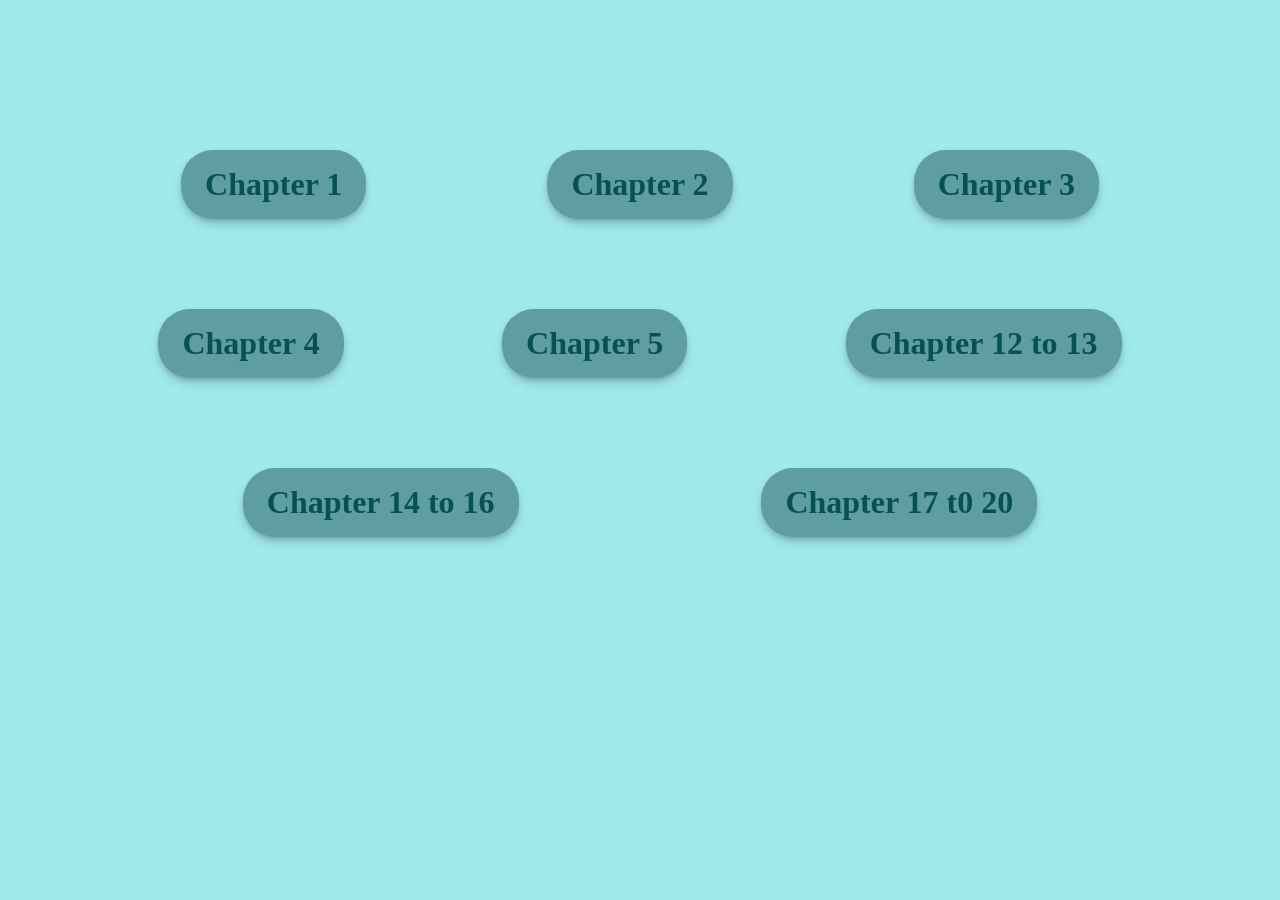
<file: index.html>
<!DOCTYPE html>
<html lang="en">

<head>
    <meta charset="UTF-8">
    <meta name="viewport" content="width=device-width, initial-scale=1.0">
    <title>JavaScript Assigment 1</title>
    <link href="./style.css" rel="stylesheet">
</head>

<body>

    <div class="page">
        <div class="chap1">
            <div>
                <h1><a href="./chap1.html" >Chapter 1</a></h1>
            </div>
            <div>
                <h1><a href="./chap2.html">Chapter 2</a></h1>
            </div>
            <div>
                <h1><a href="./chap3.html">Chapter 3</a></h1>
            </div>
        </div>

        <div class="chap2">
            <div>
                <h1><a href="./chap4.html">Chapter 4</a></h1>
            </div>
            <div>
                <h1><a href="./chap5.html">Chapter 5</a></h1>
            </div>
            <div>
                <h1><a href="./chap12-13.html">Chapter 12 to 13</a></h1>
            </div>
        </div>

        <div class="chap3">
            <div>
                <h1><a href="./chap16.html">Chapter 14 to 16</a></h1>
            </div>
            <div>
                <h1><a href="./chap20.html">Chapter 17 t0 20</a></h1>
            </div>
        
        </div>
    </div>

</body>

</html>
</file>
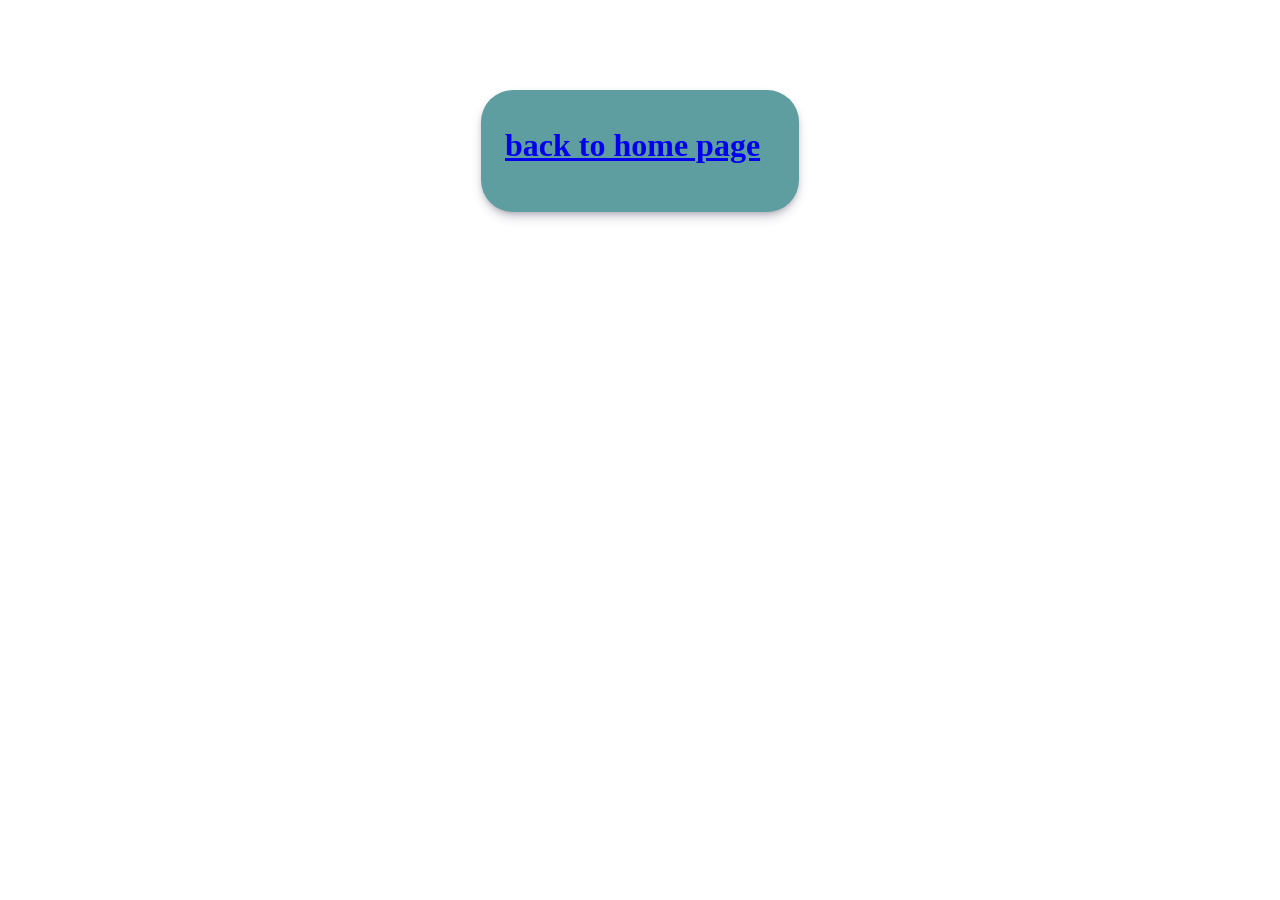
<file: chap1.html>
<!DOCTYPE html>
<html lang="en">
<head>
    <meta charset="UTF-8">
    <meta name="viewport" content="width=device-width, initial-scale=1.0">
    <title>chapter-1</title>
</head>
<body>

    <script>
        
 alert("Error please Enter a valid password")

 alert("Welcome to JS land...\n Happy Codding! ")

 alert("Welcome to JS land...")

 alert("Happy coding")


 alert("hello... i can run JS through my web browser's console ")

 console.log("hello... i can run JS through my web browser's console")


    </script>

<div style="  
height: 10vh;
width: 270px;
margin: 10vh auto;
background-color: cadetblue;
    padding: 1em 1.5em 1em 1.5em;
    border-radius: 2em;
    box-shadow: rgba(50, 50, 93, 0.25) 0px 6px 12px -2px, rgba(0, 0, 0, 0.3) 0px 3px 7px -3px;">
    <h1><a href="./index.html">back to home page</a></h1>
</div>

</body>
</html>
</file>
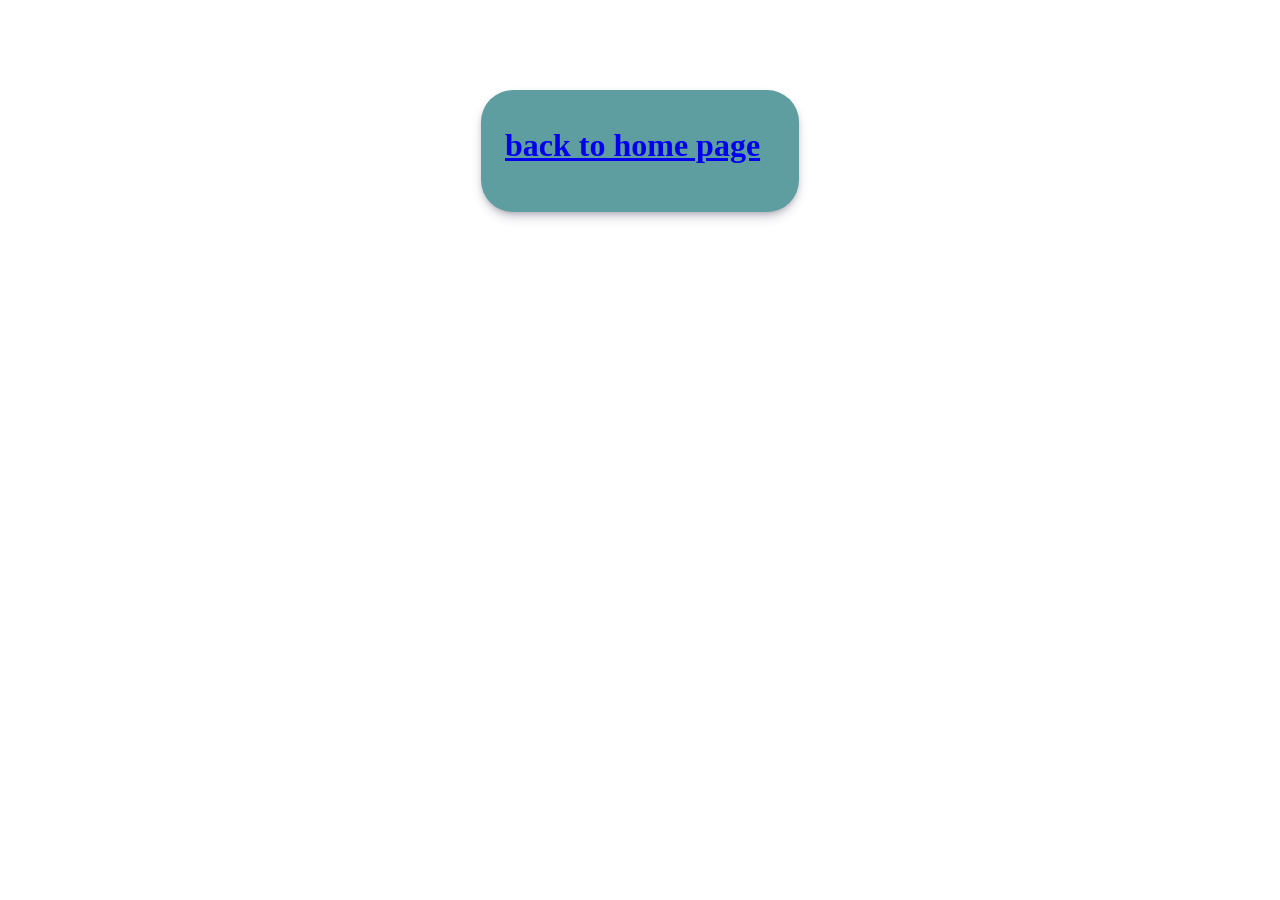
<file: chap12-13.html>
<!DOCTYPE html>
<html lang="en">
<head>
    <meta charset="UTF-8">
    <meta name="viewport" content="width=device-width, initial-scale=1.0">
    <title>Chapter 12 to 13</title>
</head>
<body>
    <script>
        

// -------chp 12 to 13

// 1
let input = prompt("Enter a character (number):");
let charCode = input.charCodeAt(0);

if (charCode >= 48 && charCode <= 57) {
    console.log("The input is a Number.");
} else if (charCode >= 65 && charCode <= 90) {
    console.log("The input is an Uppercase letter.");
} else if (charCode >= 97 && charCode <= 122) {
    console.log("The input is a Lowercase letter.");
} else {
    console.log("The input is a special character or symbol.");
}



// 2

var num1 = parseInt(prompt("Enter first integer:"));
var num2 = parseInt(prompt("Enter second integer:"));

if (num1 > num2) {
    console.log(num1 + " is larger.");
} else if (num2 > num1) {
    console.log(num2 + " is larger.");
} else {
    console.log("Both integers are equal.");
}

// 3
let number = parseFloat(prompt("Enter a number:"));

if (number > 0) {
    console.log("The number is positive.");
} else if (number < 0) {
    console.log("The number is negative.");
} else {
    console.log("The number is zero.");
}

4

let vowel = prompt("Enter a single character:").toLowerCase();

if (vowel === 'a' || vowel === 'e' || vowel === 'i' ||vowel === 'o' || vowel === 'u') {
    console.log(true);
} else {
    console.log(false); 
}

5


let correctPassword = "Password123";

let userPassword = prompt("Please enter your password:");

if (!userPassword) {
    alert("Please enter your password");
} 

else if (userPassword === correctPassword) {
    alert("Correct! The password you entered matches the original password");
} 
else {
    alert("Incorrect password");
}

// 6

var greeting;
var hour = 18;

if (hour < 18) {
    greeting = "Good day";
    alert("Good day")
} else {
    greeting = "Good evening";
      alert("Good eveing")
}

console.log(greeting); 


    </script>


<div style="  
height: 10vh;
width: 270px;
margin: 10vh auto;
background-color: cadetblue;
    padding: 1em 1.5em 1em 1.5em;
    border-radius: 2em;
    box-shadow: rgba(50, 50, 93, 0.25) 0px 6px 12px -2px, rgba(0, 0, 0, 0.3) 0px 3px 7px -3px;">
    <h1><a href="./index.html">back to home page</a></h1>
</div>



</body>
</html>
</file>
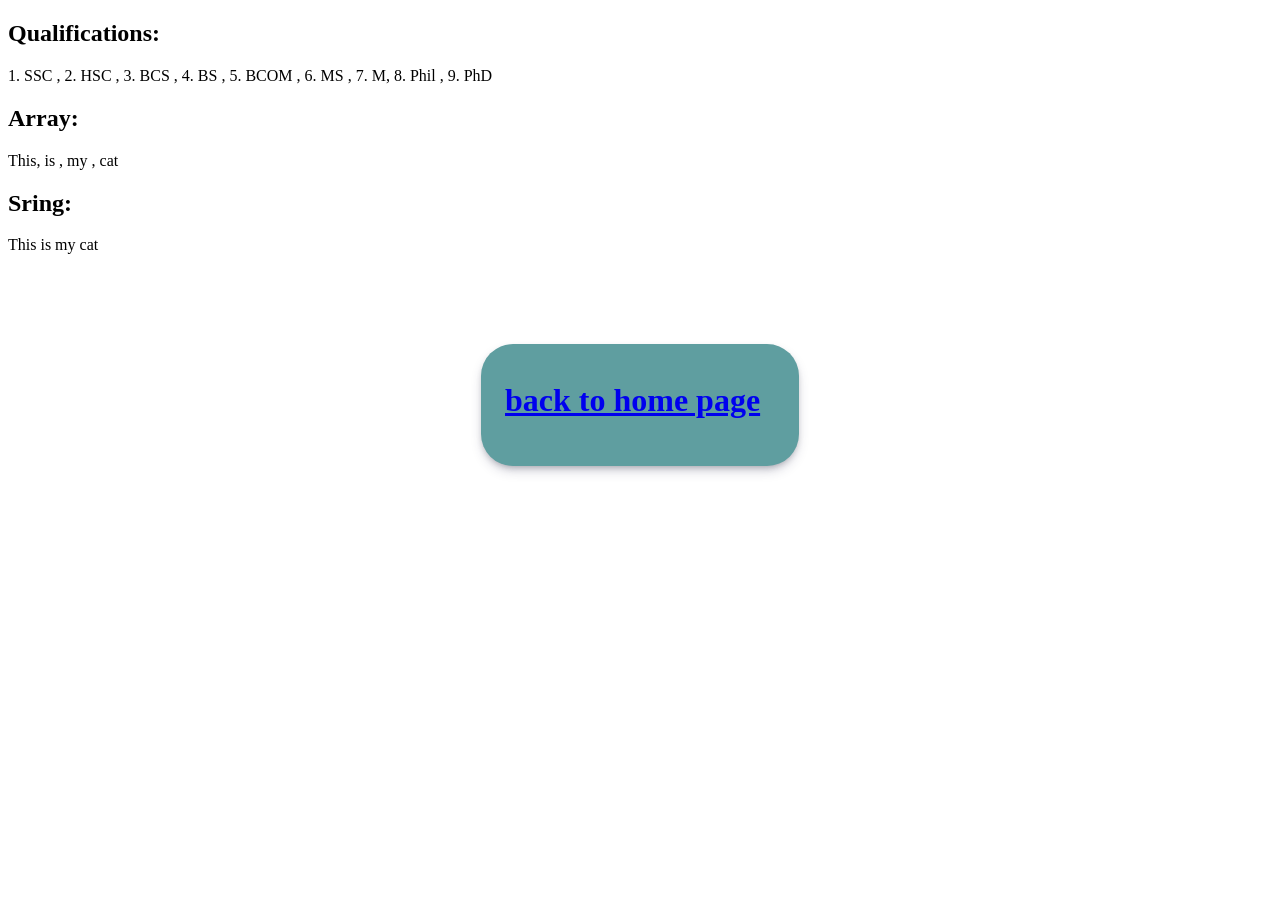
<file: chap16.html>
<!DOCTYPE html>
<html lang="en">
<head>
    <meta charset="UTF-8">
    <meta name="viewport" content="width=device-width, initial-scale=1.0">
    <title>chapter-14 to 16</title>
</head>
<body>
    <script>
        


// 1.
let studentNames = [];

// 2.
var studentNamesObject = new Array();

// 3.
var stringsArray = ["Apple","Mango","Banana"];

// 4.
var numbersArray = [10,20.30,40,50,100,150];

// 5.
var booleanArray = [true,false,true,false];

// 6.
var mixedarray = ["Nishat" , "hajra" ,"Rimsha" ,5 , 90 , "Lyari" , true];

// 7.



let qualifications = ["1. SSC ", " 2. HSC ", " 3. BCS ", " 4. BS ", " 5. BCOM ", " 6. MS ", " 7. M"," 8. Phil ", " 9. PhD"];

document.write("<h2>Qualifications:</h2>");


    document.write(  qualifications );


 // 9.


var students = ["Michael", "John", "Tony"];

var studentScores = [200, 300, 450];

var totalMarks = 500;

var percentage0 = (studentScores[0] / totalMarks) * 100;
var percentage1 = (studentScores[1] / totalMarks) * 100;
var percentage2 = (studentScores[2] / totalMarks) * 100;

console.log("Score of " + students[0] + " is " + studentScores[0] + ". Percentage: " + percentage0 + "%");
console.log("Score of " + students[1] + " is " + studentScores[1] + ". Percentage: " + percentage1 + "%");
console.log("Score of " + students[2] + " is " + studentScores[2] + ". Percentage: " + percentage2 + "%");

// 10 

var scores = [320, 230, 480, 120];

scores.sort(function(a, b) {
    return a - b;
});

console.log("Scores of Students: " + [320, 230, 480, 120]);
console.log("Ordered Scores of Students: " + scores);


// 11.

let cities = ["Karachi", "Lahore", "Islamabad", "Quetta", "Peshawar"];

let selectedCities = cities.slice(2, 5);

console.log("Cities list: " + cities);
console.log("Selected cities list: " + selectedCities);



//  12

let arr = ["This, is , my , cat"];

document.writeln("<h2>Array:</h2>");
document.writeln(arr);

console.log(arr)

let str = ["This is my cat "];

document.writeln("<h2>Sring:</h2>");
document.writeln(str);

console.log(str)



 // 13


 let queue = [];

  
queue.push("Value 1");
queue.push("Value 2");
queue.push("Value 3");


let firstOut = queue.shift();  //
let secondOut = queue.shift(); //
let thirdOut = queue.shift();  


console.log(firstOut);
console.log(secondOut);
console.log(thirdOut);

    </script>


<div style="  
height: 10vh;
width: 270px;
margin: 10vh auto;
background-color: cadetblue;
    padding: 1em 1.5em 1em 1.5em;
    border-radius: 2em;
    box-shadow: rgba(50, 50, 93, 0.25) 0px 6px 12px -2px, rgba(0, 0, 0, 0.3) 0px 3px 7px -3px;">
    <h1><a href="./index.html">back to home page</a></h1>
</div>



</body>
</html>
</file>
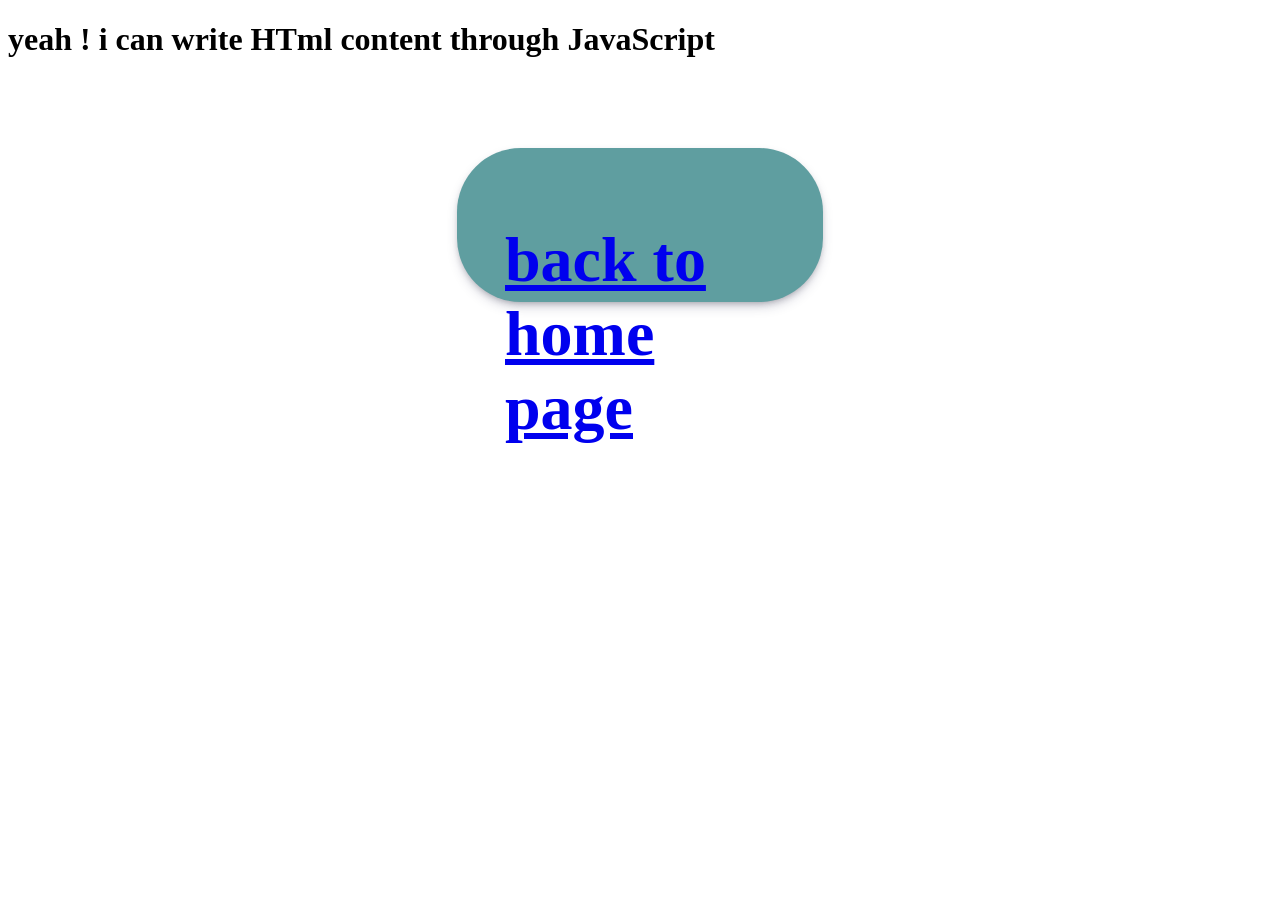
<file: chap2.html>
<!DOCTYPE html>
<html lang="en">
<head>
    <meta charset="UTF-8">
    <meta name="viewport" content="width=device-width, initial-scale=1.0">
    <title>chapter-2</title>
</head>
<body>

    <script>
        
  //  (1)
   var username;

    username = "Nishat Afza";

   console.log(username);

  //  (2)

  let myname ="Nishat Afza";

  console.log(myname);


     //  (3)

   let message;

   message = "Hello World!";

  alert(message);

  console.log(message);

  //  (4)

    var data;

 data = "nishat afza";

  alert(data);

  console.log(data);

  var data = "19 years old";

   alert(data);

    console.log(data);

   var data = "Web and App development";

     alert(data);

    console.log(data);

  //  (5)

  var pizza ="pizza\n pizz\n piz\n pi\n p ";

  alert(pizza);

   console.log(pizza);

 //  (6)

  var email = "example@gmail.com";

  alert("my email adress is "+email);

  console.log( email);

 //  (6)

 var book = "A smarter way to learn JavaScript";

 alert("i am trying to learn from the book "+book);

  console.log( book);


// (7)

document.writeln('<h1> yeah ! i can write HTml content through JavaScript</h>' )

// (8)


    </script>

    <div style="  
height: 10vh;
width: 270px;
margin: 10vh auto;
background-color: cadetblue;
    padding: 1em 1.5em 1em 1.5em;
    border-radius: 2em;
    box-shadow: rgba(50, 50, 93, 0.25) 0px 6px 12px -2px, rgba(0, 0, 0, 0.3) 0px 3px 7px -3px;">
    <h1><a href="./index.html">back to home page</a></h1>
</div>

</body>
</html>
</file>
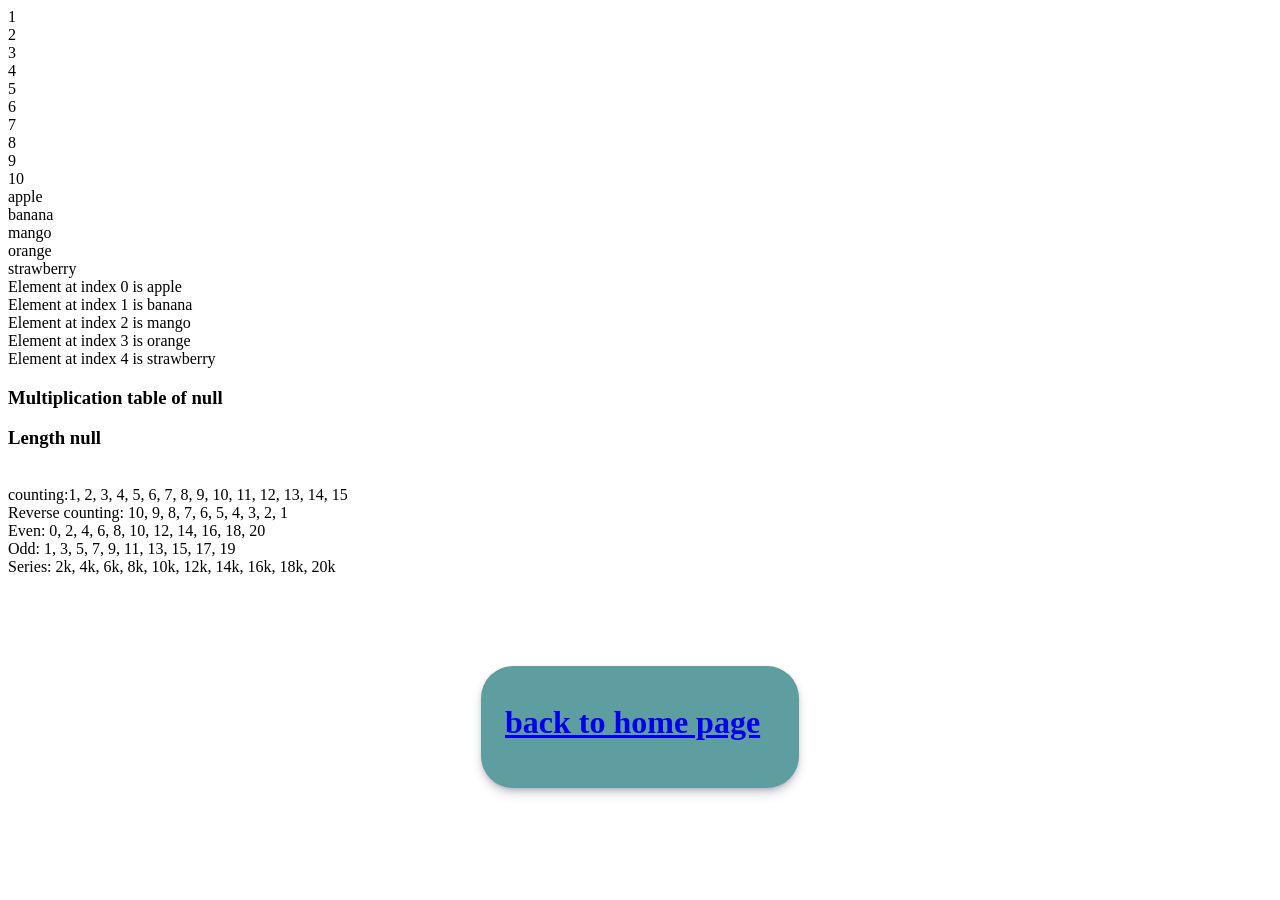
<file: chap20.html>
<!DOCTYPE html>
<html lang="en">
<head>
    <meta charset="UTF-8">
    <meta name="viewport" content="width=device-width, initial-scale=1.0">
    <title>Chapter 17 t0 20</title>
</head>
<body>
    <script>
        

// chap 17 to 20

// 1.
let matrix = [];


for (let i = 0; i < 3; i++) {

    matrix[i] = []; 
    
    for (let j = 0; j < 3; j++) {
   
        matrix[i][j] = `Row ${i} Col ${j}`;
    }
}

console.log(matrix);


// 2.


let matrixs = [
  [0,1,2,3],
  [1,0,1,2],
  [2,1,0,1],
];


console.log(matrixs);

// 3.

for(var i = 1 ; i  <= 10 ; i++){
  document.writeln(i + "<br>")
}
 
// 4.


const fruits = ["apple", "banana", "mango", "orange", "strawberry"];

for (let i = 0; i < fruits.length; i++) {

    document.writeln(fruits[i] + "<br>");
}

for (let i = 0; i < fruits.length; i++) {
    document.writeln("Element at index " + i + " is " + fruits[i] + "<br>");
}

//  5.

var table = prompt("Enter a number to show its multiplication table:");
var Length = prompt("Enter length of multiplication table:");


var eArray = [];

for (var i = 1; i <= Length; i++) {
    eArray.push(table * i);
}


 document.writeln("<h3>Multiplication table of " + table + "</h3>");
 document.writeln("<h3>Length " + Length + "</h3><br>");

for (var j = 0; j < eArray.length; j++) {
 
    document.writeln(table + " x " + (j + 1) + " = " + eArray[j] + "<br>");
}


// 6

// a)
var counting =  [];

for( let i = 1 ; i <= 15 ; i++){
  counting.push(i);
}

document.writeln("counting:" + counting.join(", ") + "<br>")

// b)
let reverse = [];

for (let i = 10; i >= 1; i--) {
    reverse.push(i);
}
document.writeln("Reverse counting: " + reverse.join(", ") + "<br>");

// c)
let even = [];
for (let i = 0; i <= 20; i += 2) {
    even.push(i);
}
document.writeln("Even: " + even.join(", ") + "<br>");

// d)
let odd = [];
for (let i = 1; i <= 19; i += 2) {
    odd.push(i);
}
document.writeln("Odd: " + odd.join(", ") + "<br>");

// e)
let series = [];
for (let i = 2; i <= 20; i += 2) {
    series.push(i + "k");
}
document.writeln("Series: " + series.join(", ") + "<br>");
    </script>


<div style="  
height: 10vh;
width: 270px;
margin: 10vh auto;
background-color: cadetblue;
    padding: 1em 1.5em 1em 1.5em;
    border-radius: 2em;
    box-shadow: rgba(50, 50, 93, 0.25) 0px 6px 12px -2px, rgba(0, 0, 0, 0.3) 0px 3px 7px -3px;">
    <h1><a href="./index.html">back to home page</a></h1>
</div>



</body>
</html>
</file>
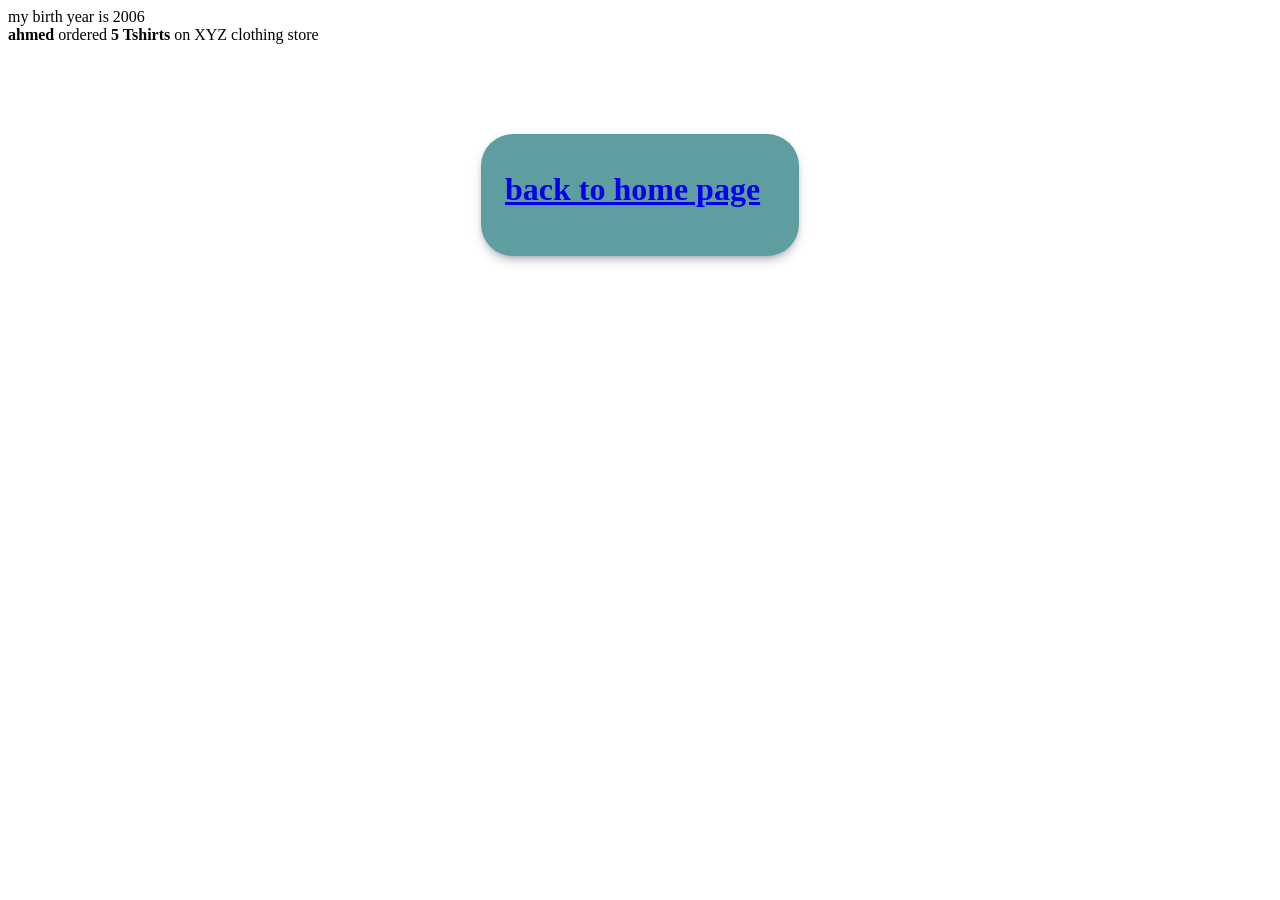
<file: chap3.html>
<!DOCTYPE html>
<html lang="en">
<head>
    <meta charset="UTF-8">
    <meta name="viewport" content="width=device-width, initial-scale=1.0">
    <title>Chapter-3</title>
</head>
<body>
    <script>
        



// ----(1)


var age ="I am 19 years old";

alert(age)

// ----(2)


var visit = "14"

let visited = visit + 2;

alert(" you have visited " + visit + " times");



// ----(3)


var  birthyear = 2006;

document.writeln('my birth year is '+ birthyear + "<br>")


// ----(4)

var visitor = "ahmed";
var product = "Tshirts";
var quantity = 5;

document.writeln(
  "<b>"+ visitor + "</b> ordered <b>"+ quantity +" "+ product + "</b> on XYZ clothing store"
)

    </script>

<div style="  
height: 10vh;
width: 270px;
margin: 10vh auto;
background-color: cadetblue;
    padding: 1em 1.5em 1em 1.5em;
    border-radius: 2em;
    box-shadow: rgba(50, 50, 93, 0.25) 0px 6px 12px -2px, rgba(0, 0, 0, 0.3) 0px 3px 7px -3px;">
    <h1><a href="./index.html">back to home page</a></h1>
</div>


</body>
</html>
</file>
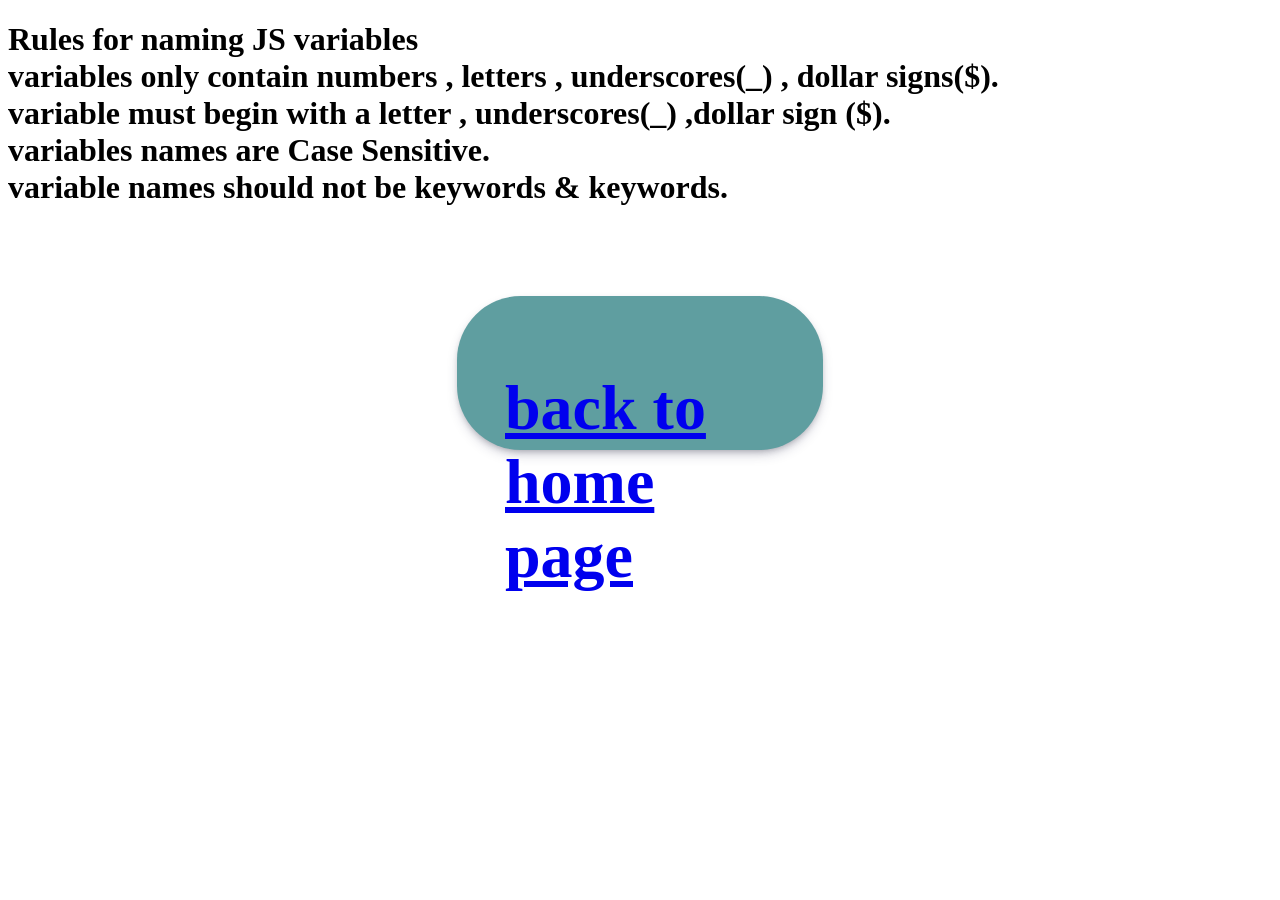
<file: chap4.html>
<!DOCTYPE html>
<html lang="en">
<head>
    <meta charset="UTF-8">
    <meta name="viewport" content="width=device-width, initial-scale=1.0">
    <title>Chapter-4</title>
</head>
<body>
    <script>

document.writeln('<h1> Rules for naming <b>JS</b> variables </h> <br> variables only contain   numbers , letters , underscores(_) , dollar signs($). <br> variable must begin with a   letter , underscores(_) ,dollar sign ($). <br> variables names are Case Sensitive. <br> variable names should not be keywords & keywords.')

  // (1)

  var  name = "nishatafza" , product = "ipad" , quantity = 5;

 // (2)

  // 5 legall variables

  var nishatAfza;
  var _nishat_afza;
    var $nishatAfza;
      var nishatAfza123;
        var nishat$afza;
        
         // 5 illegal variables

//     var nishat afza;
//     var var;
//     var 1nishat$;  
//     var my-afza;
//    var mynishat#1;


 // (2)

// i commit it because due to illegal variabvles ,  document .writin is not showing on browswe

    </script>

    
<div style="  
height: 10vh;
width: 270px;
margin: 10vh auto;
background-color: cadetblue;
    padding: 1em 1.5em 1em 1.5em;
    border-radius: 2em;
    box-shadow: rgba(50, 50, 93, 0.25) 0px 6px 12px -2px, rgba(0, 0, 0, 0.3) 0px 3px 7px -3px;">
    <h1><a href="./index.html">back to home page</a></h1>
</div>

</body>
</html>
</file>
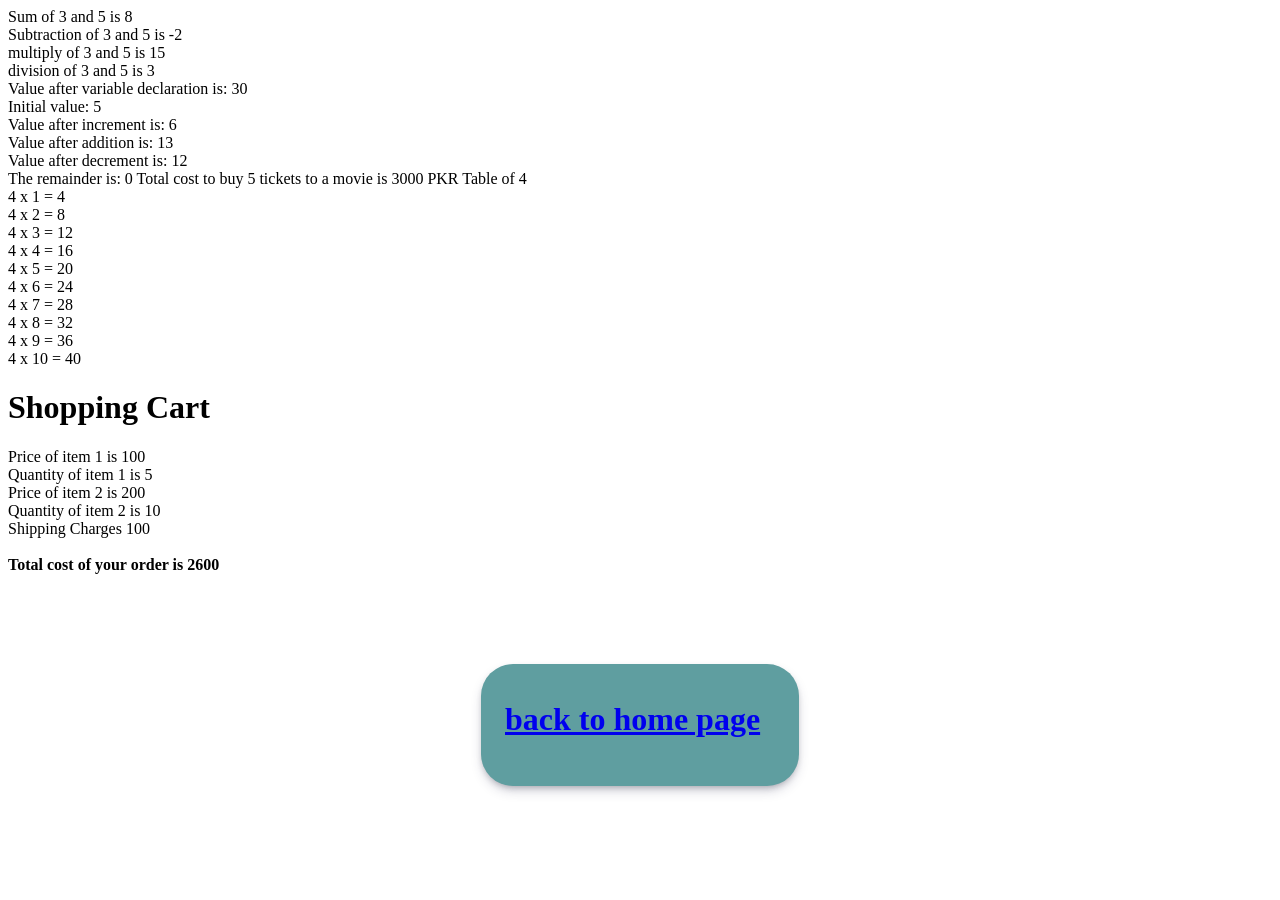
<file: chap5.html>
<!DOCTYPE html>
<html lang="en">
<head>
    <meta charset="UTF-8">
    <meta name="viewport" content="width=device-width, initial-scale=1.0">
    <title>Chapter-5</title>
</head>
<body>
    <script>
        

//---------------------------------------------
  //  chp 5-----------

//  (1)-------

// (addition)

var num1 = 3;
var num2 = 5 ;

var sum = num1 + num2;

document.writeln('Sum of ' + num1 + " and " + num2 + ' is ' + sum+"<br>")

// (2)-------

// (subtraction)
var num1 = 3;
var num2 = 5 ;

var sub = num1 - num2;

document.writeln('Subtraction of ' + num1 + " and " + num2 + ' is ' + sub +"<br>")

// (multiplication)

var num1 = 3;
var num2 = 5 ;

var sub = num1 * num2;

document.writeln('multiply of ' + num1 + " and " + num2 + ' is ' + sub+"<br>")

// (division)

var num1 = 3;
var num2 = 5 ;

var sub = num1 % num2;

document.writeln('division of ' + num1 + " and " + num2 + ' is ' + sub+"<br>")


// (3)--------

// a. 
var Num = 30;

// b. 
document.writeln("Value after variable declaration is: " + Num + "<br>");

// c.
Num = 5;

// d. 
document.writeln("Initial value: " + Num + "<br>");

// e.
Num++;

// f. 
document.writeln("Value after increment is: " + Num + "<br>");

// g. 
Num = Num + 7;

// h. 
document.writeln("Value after addition is: " + Num + "<br>");

// i. 
Num--;

// j. 
document.writeln("Value after decrement is: " + Num + "<br>");

// k. 
var remainder = Num % 3;

// l. 
document.writeln("The remainder is: " + remainder);

 //(4)--------


var ticketp = 600;
var totaltickets = 5;
var cost = ticketp * totaltickets;

document.writeln('Total cost to buy ' + totaltickets + ' tickets to a movie is ' + cost + ' PKR' )

// (5)--------


var num = 4;
var table = "Table of " + num + "<br>" +
    num + " x 1 = " + (num * 1) + "<br>" +
    num + " x 2 = " + (num * 2) + "<br>" +
    num + " x 3 = " + (num * 3) + "<br>" +
    num + " x 4 = " + (num * 4) + "<br>" +
    num + " x 5 = " + (num * 5) + "<br>" +
    num + " x 6 = " + (num * 6) + "<br>" +
    num + " x 7 = " + (num * 7) + "<br>" +
    num + " x 8 = " + (num * 8) + "<br>" +
    num + " x 9 = " + (num * 9) + "<br>" +
    num + " x 10 = " + (num * 10);


document.write(table);

 // (6)--------

var dress = 100;
var suit = 200;
var quantity1 = 5;
var quantity2 = 10;
var deliviry = 100;

var totalcost =(dress * quantity1) + (suit * quantity2) + deliviry;

document.writeln("<h1>Shopping Cart</h1>");
document.writeln("Price of item 1 is " + dress + "<br>");
document.writeln("Quantity of item 1 is " + quantity1 + "<br>");
document.writeln("Price of item 2 is " + suit + "<br>");
document.writeln("Quantity of item 2 is " + quantity2 + "<br>");
document.writeln("Shipping Charges " + deliviry + "<br><br>");

document.writeln("<strong>Total cost of your order is " + totalcost + "</strong>");

    </script>


<div style="  
height: 10vh;
width: 270px;
margin: 10vh auto;
background-color: cadetblue;
    padding: 1em 1.5em 1em 1.5em;
    border-radius: 2em;
    box-shadow: rgba(50, 50, 93, 0.25) 0px 6px 12px -2px, rgba(0, 0, 0, 0.3) 0px 3px 7px -3px;">
    <h1><a href="./index.html">back to home page</a></h1>
</div>


</body>
</html>
</file>
<file: style.css>
*{
margin: 0;
padding: 0;
box-sizing: border-box;
 }
 
 .page{
    height: 100vh;
    width: 100%;
    background-color:rgb(160, 234, 237);
    padding-top: 60px;
 }
 .chap1{
    display: flex;
    padding-top: 10vh;
    margin: 0 auto;
    justify-content: space-evenly;
 }

 .chap2{
    display: flex;
    margin: 10vh auto;
    justify-content: space-evenly;
 }

  .chap3{
    display: flex;
    margin: 10vh auto;
    justify-content: space-evenly;
 }

.chap1 div,.chap2 div, .chap3 div{
    background-color: cadetblue;
    padding: 1em 1.5em 1em 1.5em;
    border-radius: 2em;
    box-shadow: rgba(50, 50, 93, 0.25) 0px 6px 12px -2px, rgba(0, 0, 0, 0.3) 0px 3px 7px -3px;
}

a{
    text-decoration: none;
    color: rgb(6, 81, 84);
}
</file>
